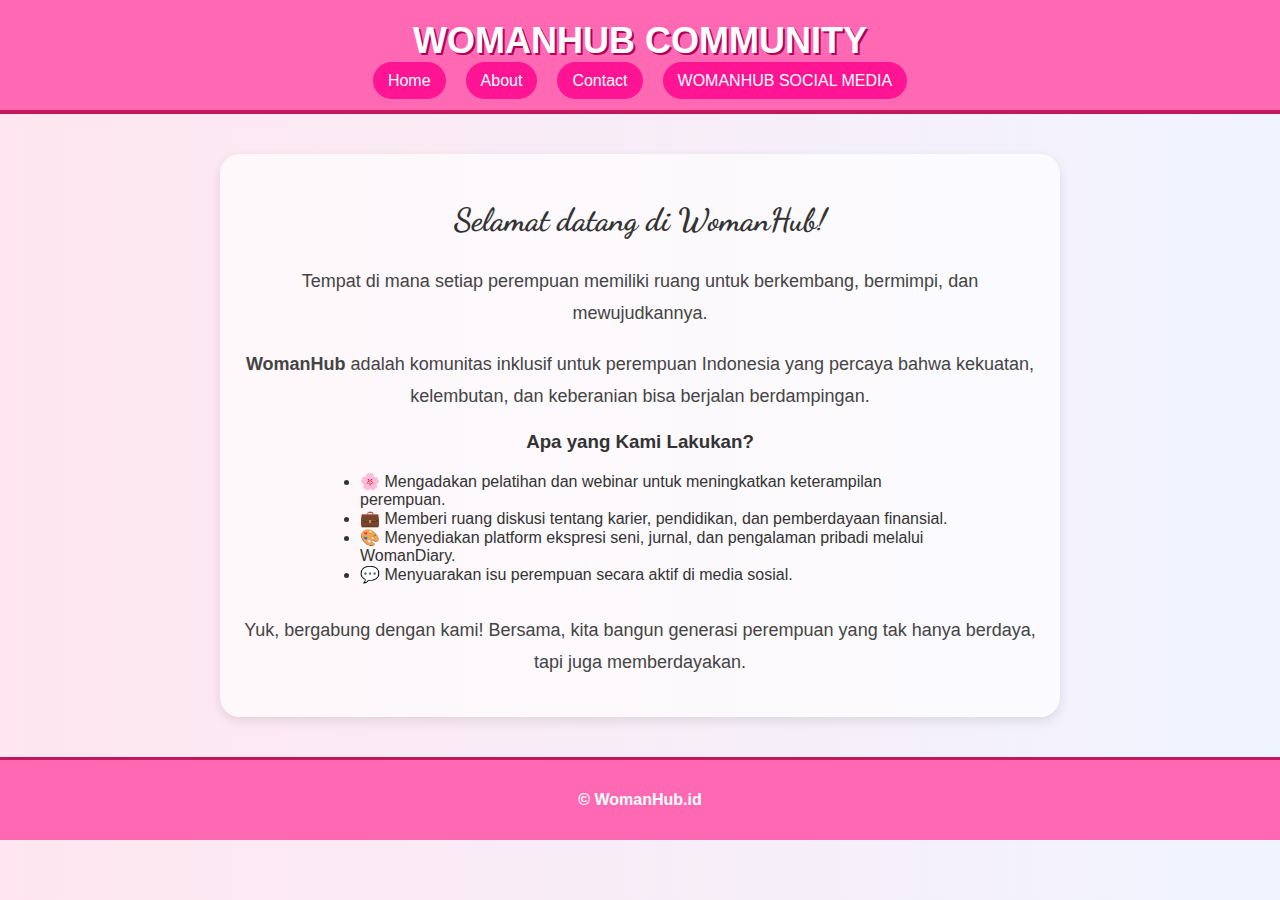
<file: index.html>
<!DOCTYPE html>
<html lang="id">
<head>
  <meta charset="UTF-8">
  <title>Beranda | WomanHub</title>
  <link rel="stylesheet" href="style.css">
  <link href="https://fonts.googleapis.com/css?family=Dancing+Script&display=swap" rel="stylesheet">
</head>
<body>
  <div class="header">
    <h1 id="judul">WOMANHUB COMMUNITY</h1>
    <nav>
      <ul>
        <li><a href="index.html">Home</a></li>
        <li><a href="abaut.html">About</a></li>
        <li><a href="contact.html">Contact</a></li>
        <li><a href="https://www.instagram.com/womanhub.id?utm_source">WOMANHUB SOCIAL MEDIA</a></li>
      </ul>
    </nav>
  </div>

  <div class="content">
    <h2 style="font-family: 'Dancing Script', cursive; font-size: 32px;">Selamat datang di WomanHub!</h2>
    <p>Tempat di mana setiap perempuan memiliki ruang untuk berkembang, bermimpi, dan mewujudkannya.</p>
    <p><strong>WomanHub</strong> adalah komunitas inklusif untuk perempuan Indonesia yang percaya bahwa kekuatan, kelembutan, dan keberanian bisa berjalan berdampingan.</p>

    <h3>Apa yang Kami Lakukan?</h3>
    <ul style="text-align: left; max-width: 600px; margin: 0 auto;">
      <li>🌸 Mengadakan pelatihan dan webinar untuk meningkatkan keterampilan perempuan.</li>
      <li>💼 Memberi ruang diskusi tentang karier, pendidikan, dan pemberdayaan finansial.</li>
      <li>🎨 Menyediakan platform ekspresi seni, jurnal, dan pengalaman pribadi melalui WomanDiary.</li>
      <li>💬 Menyuarakan isu perempuan secara aktif di media sosial.</li>
    </ul>

    <p style="margin-top: 30px;">
      Yuk, bergabung dengan kami! Bersama, kita bangun generasi perempuan yang tak hanya berdaya, tapi juga memberdayakan.
    </p>
  </div>

  <div class="footer">
    <p>&copy; WomanHub.id</p>
  </div>
</body>
</html>
</file>
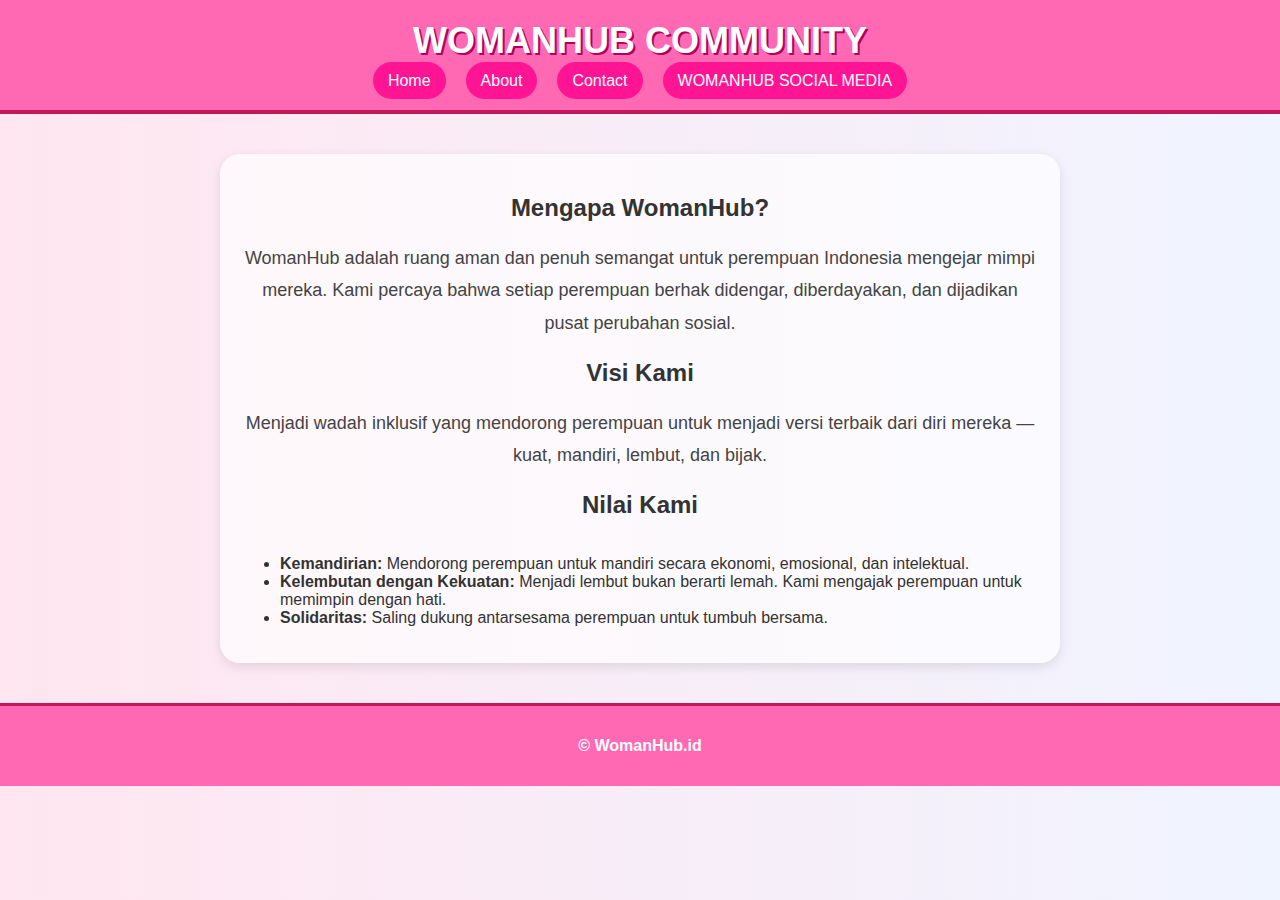
<file: abaut.html>
<!DOCTYPE html>
<html>
<head>
 <title>About Us</title>
 <link rel="stylesheet" href="style.css">
 </head>
<body>
<div class="header">
 <h1 id="judul">WOMANHUB COMMUNITY</h1>
 <nav>
 <ul>
    <li><a href="index.html">Home</a></li>
    <li><a href="abaut.html">About</a></li>
    <li><a href="contact.html">Contact</a></li>
    <li><a href=https://www.instagram.com/womanhub.id?utm_source> WOMANHUB SOCIAL MEDIA</a></li>
 </ul>
 </nav>
</div>
<div class="content">
 <h2>Mengapa WomanHub?</h2>
<p>WomanHub adalah ruang aman dan penuh semangat untuk perempuan Indonesia mengejar mimpi mereka. Kami percaya bahwa setiap perempuan berhak didengar, diberdayakan, dan dijadikan pusat perubahan sosial.</p>

<h2>Visi Kami</h2>
<p>Menjadi wadah inklusif yang mendorong perempuan untuk menjadi versi terbaik dari diri mereka — kuat, mandiri, lembut, dan bijak.</p>

<h2>Nilai Kami</h2>
<ul style="text-align: left; display: inline-block;">
  <li><strong>Kemandirian:</strong> Mendorong perempuan untuk mandiri secara ekonomi, emosional, dan intelektual.</li>
  <li><strong>Kelembutan dengan Kekuatan:</strong> Menjadi lembut bukan berarti lemah. Kami mengajak perempuan untuk memimpin dengan hati.</li>
  <li><strong>Solidaritas:</strong> Saling dukung antarsesama perempuan untuk tumbuh bersama.</li>
</ul>
</div>
<div class="footer">
 <p>&copy; WomanHub.id </p>
</div>
</body>
</html>
</file>
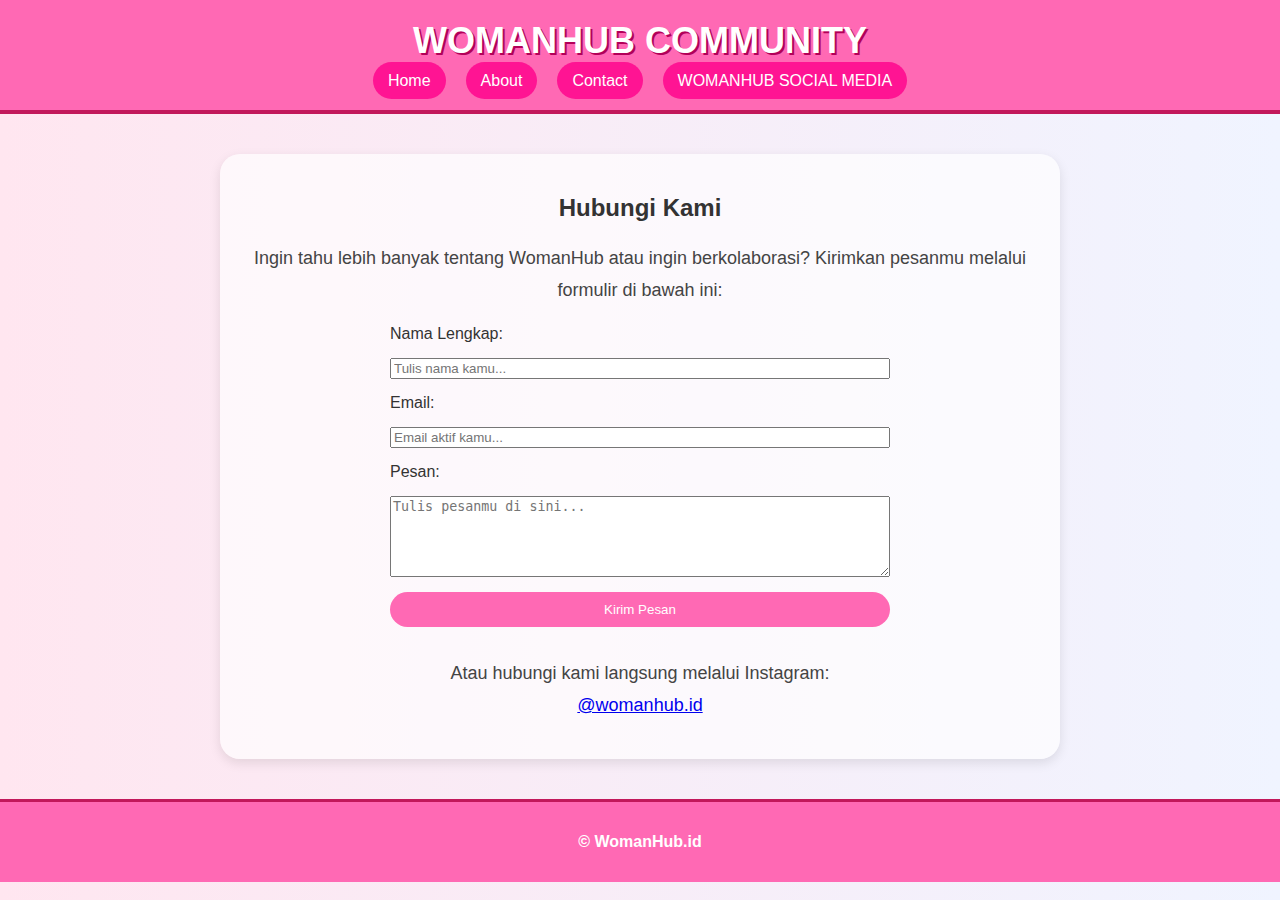
<file: contact.html>
<!DOCTYPE html>
<html lang="id">
<head>
  <meta charset="UTF-8">
  <title>Contact Us</title>
  <link rel="stylesheet" href="style.css">
</head>
<body>
  <div class="header">
    <h1 id="judul">WOMANHUB COMMUNITY</h1>
    <nav>
      <ul>
        <li><a href="index.html">Home</a></li>
        <li><a href="about.html">About</a></li>
        <li><a href="contact.html">Contact</a></li>
        <li><a href="https://www.instagram.com/womanhub.id?utm_source">WOMANHUB SOCIAL MEDIA</a></li>
      </ul>
    </nav>
  </div>

  <div class="content">
    <h2>Hubungi Kami</h2>
    <p>Ingin tahu lebih banyak tentang WomanHub atau ingin berkolaborasi? Kirimkan pesanmu melalui formulir di bawah ini:</p>

    <form action="#" method="post" style="display: flex; flex-direction: column; gap: 15px; max-width: 500px; margin: 0 auto; text-align: left;">
      <label for="name">Nama Lengkap:</label>
      <input type="text" id="name" name="name" placeholder="Tulis nama kamu..." required>

      <label for="email">Email:</label>
      <input type="email" id="email" name="email" placeholder="Email aktif kamu..." required>

      <label for="message">Pesan:</label>
      <textarea id="message" name="message" rows="5" placeholder="Tulis pesanmu di sini..." required></textarea>

      <button type="submit" style="background-color: #ff69b4; color: white; padding: 10px 20px; border: none; border-radius: 20px; cursor: pointer;">Kirim Pesan</button>
    </form>

    <p style="margin-top: 30px;">Atau hubungi kami langsung melalui Instagram: <br>
      <a href="https://www.instagram.com/womanhub.id" target="_blank">@womanhub.id</a>
    </p>
  </div>

  <div class="footer">
    <p>&copy; WomanHub.id</p>
  </div>
</body>
</html>
</file>
<file: style.css>
/* Umum */
body {
  margin: 0;
  padding: 0;
  font-family: 'Poppins', sans-serif;
  background: linear-gradient(to right, #ffe6f0, #f0f4ff);
  color: #333;
}

/* Header */
.header {
  background-color: #ff69b4;
  padding: 20px;
  text-align: center;
  border-bottom: 4px solid #c2185b;
}

#judul {
  margin: 0;
  font-size: 36px;
  color: white;
  text-shadow: 2px 2px #b30059;
  font-weight: bold;
}

/* Navigation */
nav ul {
  list-style-type: none;
  margin: 10px 0 0 0;
  padding: 0;
  display: flex;
  justify-content: center;
  gap: 20px;
}

nav ul li a {
  text-decoration: none;
  color: white;
  background-color: #ff1493;
  padding: 10px 15px;
  border-radius: 20px;
  transition: all 0.3s ease;
}

nav ul li a:hover {
  background-color: #c2185b;
}

/* Konten */
.content {
  max-width: 800px;
  margin: 40px auto;
  padding: 20px;
  background-color: #ffffffaa;
  border-radius: 20px;
  box-shadow: 0 4px 12px rgba(0,0,0,0.1);
  text-align: center;
}

.content p {
  font-size: 18px;
  line-height: 1.8;
  color: #444;
}

/* Footer */
.footer {
  text-align: center;
  background-color: #ff69b4;
  color: white;
  padding: 15px;
  margin-top: 40px;
  border-top: 3px solid #c2185b;
  font-weight: bold;
}
</file>
